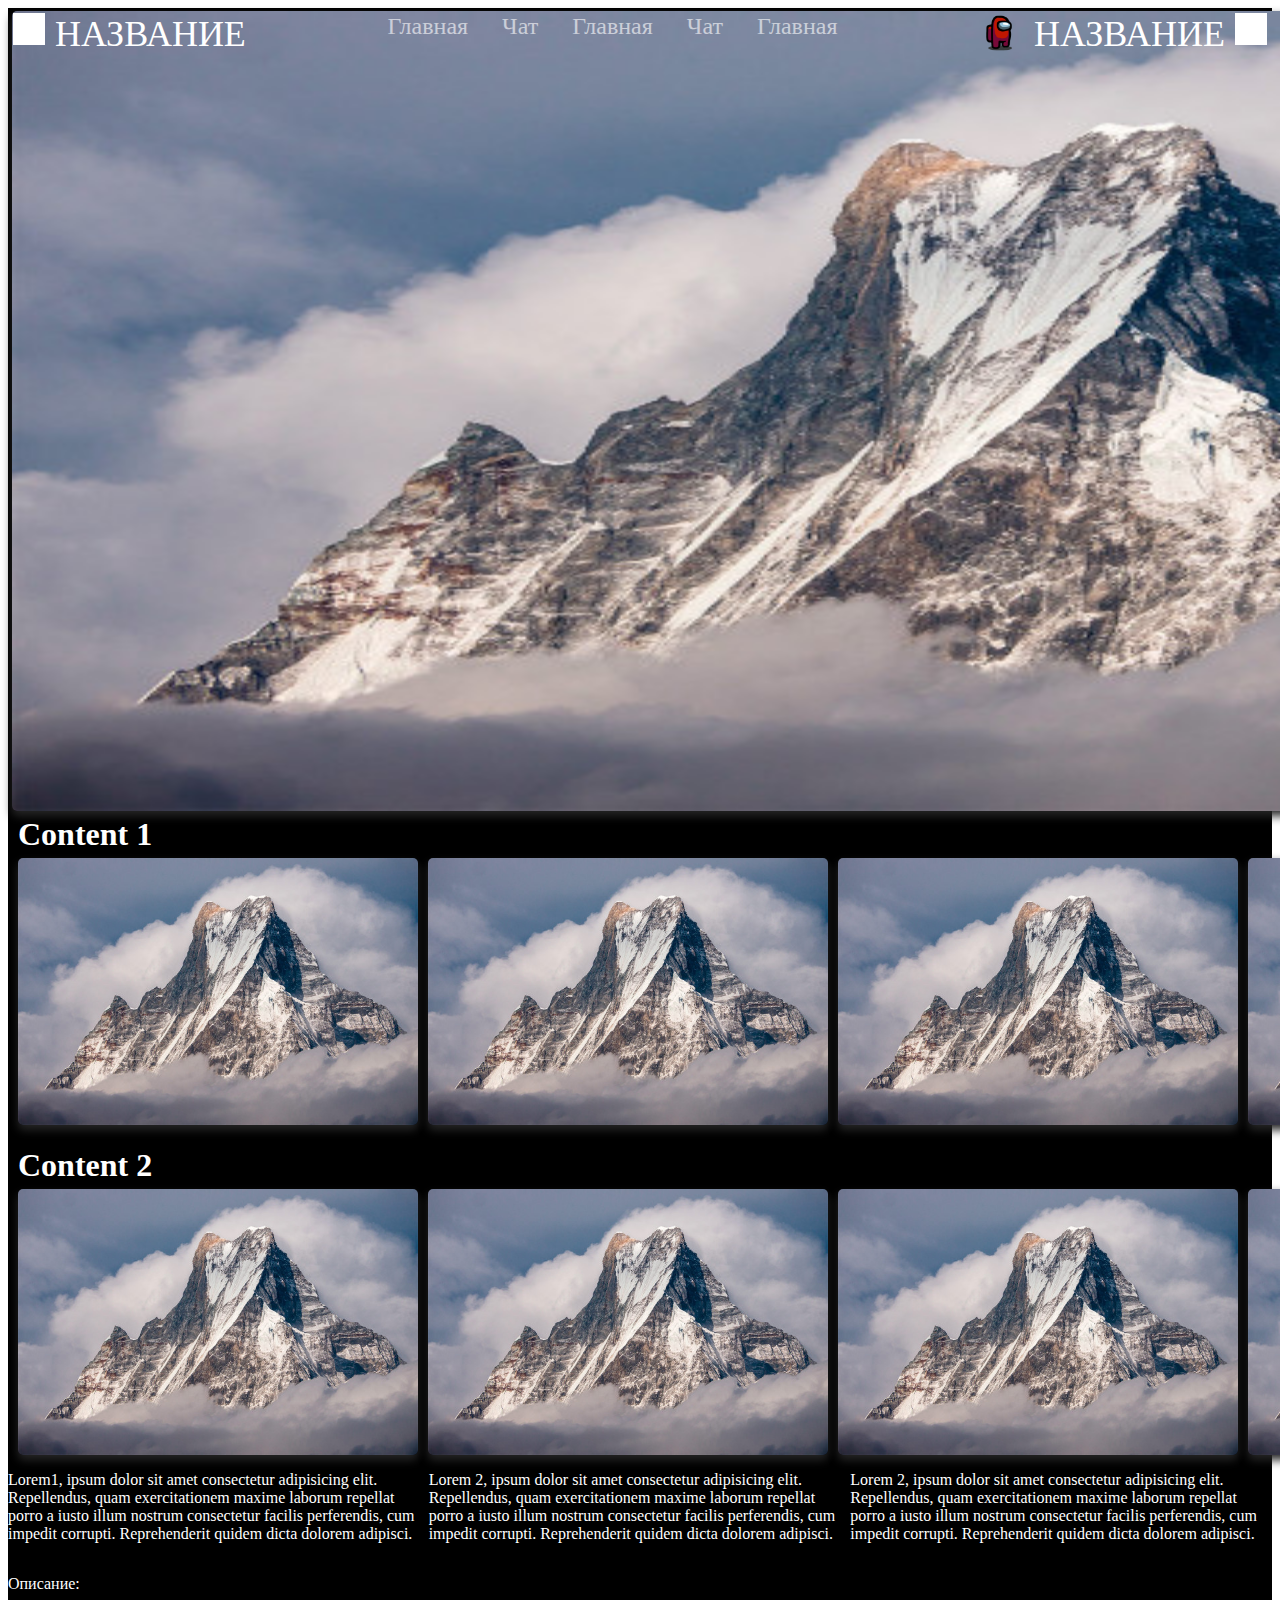
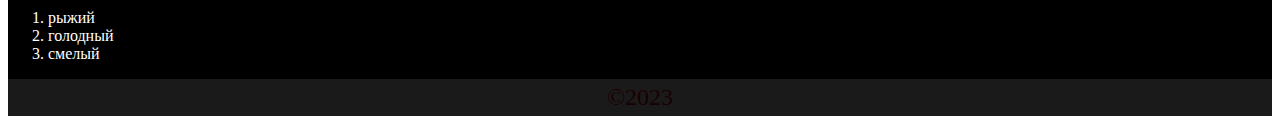
<file: Homework_02/index.html>
<!DOCTYPE html>
<html lang="en">
<head>
    <meta charset="UTF-8">
    <title>Домашка2</title>
    <link rel="stylesheet" href="css/style.css">
</head>
<body>
    <div class="body-container">
        <header>
            <div class="header-container">
                <div class="dropdown">
                    <button class="dropbtn"></button>
                    <div class="dropdown-content">
                      <a href="#">Link 1</a>
                      <a href="#">Link 2</a>
                      <a href="#">Link 3</a>
                      <a href="#">Link 4</a>
                      <a href="#">Link 5</a>
                    </div>
                </div>

                <div class="name-container">
                    <p class="name">НАЗВАНИЕ</p>
                </div>
    
                  <div class="header-content-wrapper">
                    <nav>
                        <a href="index.html">Главная</a>
                        <a href="chat.html">Чат</a>
                        <a href="index.html">Главная</a>
                        <a href="chat.html">Чат</a>
                        <a href="index.html">Главная</a>
                    </nav>
                  </div>

                  <div class="profile-container">
                    <img class="icon1" src="img/among_us_player_red_icon_156942.png" alt="кот" width="40">
                </div>

                <div class="buttoninfo-Container">
                    <p class="name">НАЗВАНИЕ</p>
                </div>

                <div class="profile-container">
                    <button class="profilebtn"></button>
                </div>
            </div>

            <div class="promo-wrapper">
                <img class="backImg" src="./img/mountains_01.jpeg" alt="">
            </div>

        </header>
        <main>
            <h1>Content 1</h1>

            <div class="images">
                <img class="contentImage1" src="./img/mountains_01.jpeg" alt="">
                <img class="contentImage1" src="./img/mountains_01.jpeg" alt="">
                <img class="contentImage1" src="./img/mountains_01.jpeg" alt="">
                <img class="contentImage1" src="./img/mountains_01.jpeg" alt="">
                <img class="contentImage1" src="./img/mountains_01.jpeg" alt="">
            </div>

            <h1>Content 2</h1>

            <div class="images">
                <img class="contentImage1" src="./img/mountains_01.jpeg" alt="">
                <img class="contentImage1" src="./img/mountains_01.jpeg" alt="">
                <img class="contentImage1" src="./img/mountains_01.jpeg" alt="">
                <img class="contentImage1" src="./img/mountains_01.jpeg" alt="">
                <img class="contentImage1" src="./img/mountains_01.jpeg" alt="">
            </div>

            <div class="info">
                <p>
                    Lorem1, ipsum dolor sit amet consectetur adipisicing elit. Repellendus, quam exercitationem maxime laborum repellat porro a iusto illum nostrum consectetur facilis perferendis, cum impedit corrupti. Reprehenderit quidem dicta dolorem adipisci.
                </p>     
                <p>
                    Lorem 2, ipsum dolor sit amet consectetur adipisicing elit. Repellendus, quam exercitationem maxime laborum repellat porro a iusto illum nostrum consectetur facilis perferendis, cum impedit corrupti. Reprehenderit quidem dicta dolorem adipisci.
                </p>
                <p>
                    Lorem 2, ipsum dolor sit amet consectetur adipisicing elit. Repellendus, quam exercitationem maxime laborum repellat porro a iusto illum nostrum consectetur facilis perferendis, cum impedit corrupti. Reprehenderit quidem dicta dolorem adipisci.
                </p>
            </div>

            <p>Описание:</p>
            <ol>
                <li>рыжий</li>
                <li>голодный</li>
                <li>смелый</li>
            </ol>
        </main>

        <footer>
            ©2023
        </footer>
    </div>
</body>
</html>
</file>
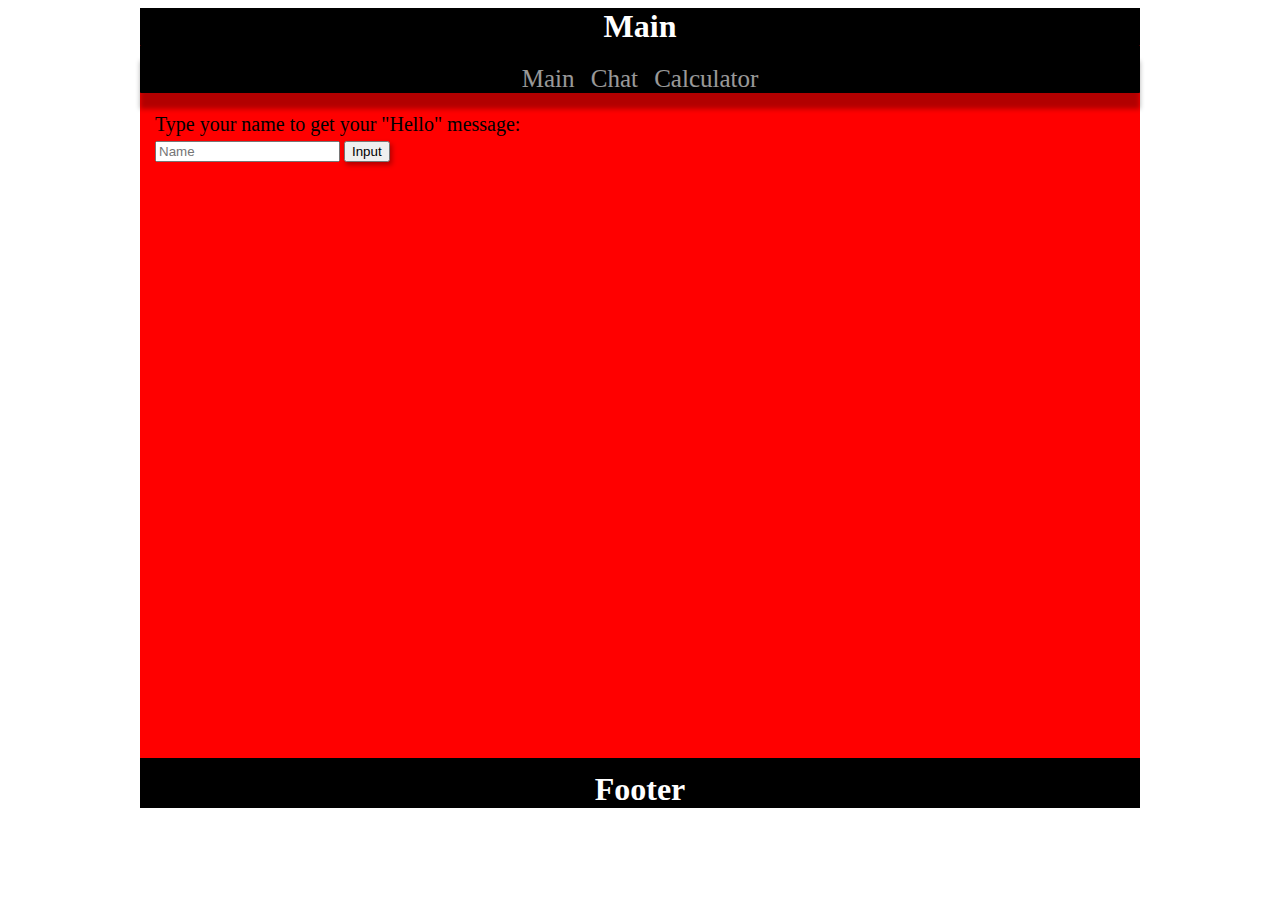
<file: Homework_03/index.html>
<!DOCTYPE html>
<html lang="en">
<head>
    <meta charset="UTF-8">
    <meta name="viewport" content="width=device-width, initial-scale=1.0">
    <link rel="stylesheet" href="./css/style.css">
    <script src="./js/name.js" defer></script>
    <title>Document</title>
</head>
<body>
    <div class="container">
        <header>
            <h1>Main</h1>
            <div class="navBar">
                <nav>
                    <a href="index.html">Main</a>
                    <a href="chat.html">Chat</a>
                    <a href="calculator.html">Calculator</a>
                </nav>
            </div>
        </header>

        <main>
            <div id="nameDiv">
                <p>Type your name to get your "Hello" message:</p>
                <input type="text" placeholder="Name" id="inputField05">
                <button onclick="askName()">Input</button>
                <p id="result1"></p>
            </div>
        </main>
    
        <footer>
            <div id="footer-container">
                <h1>Footer</h1>
            </div>
        </footer>
    </div>
</body>
</html>
</file>
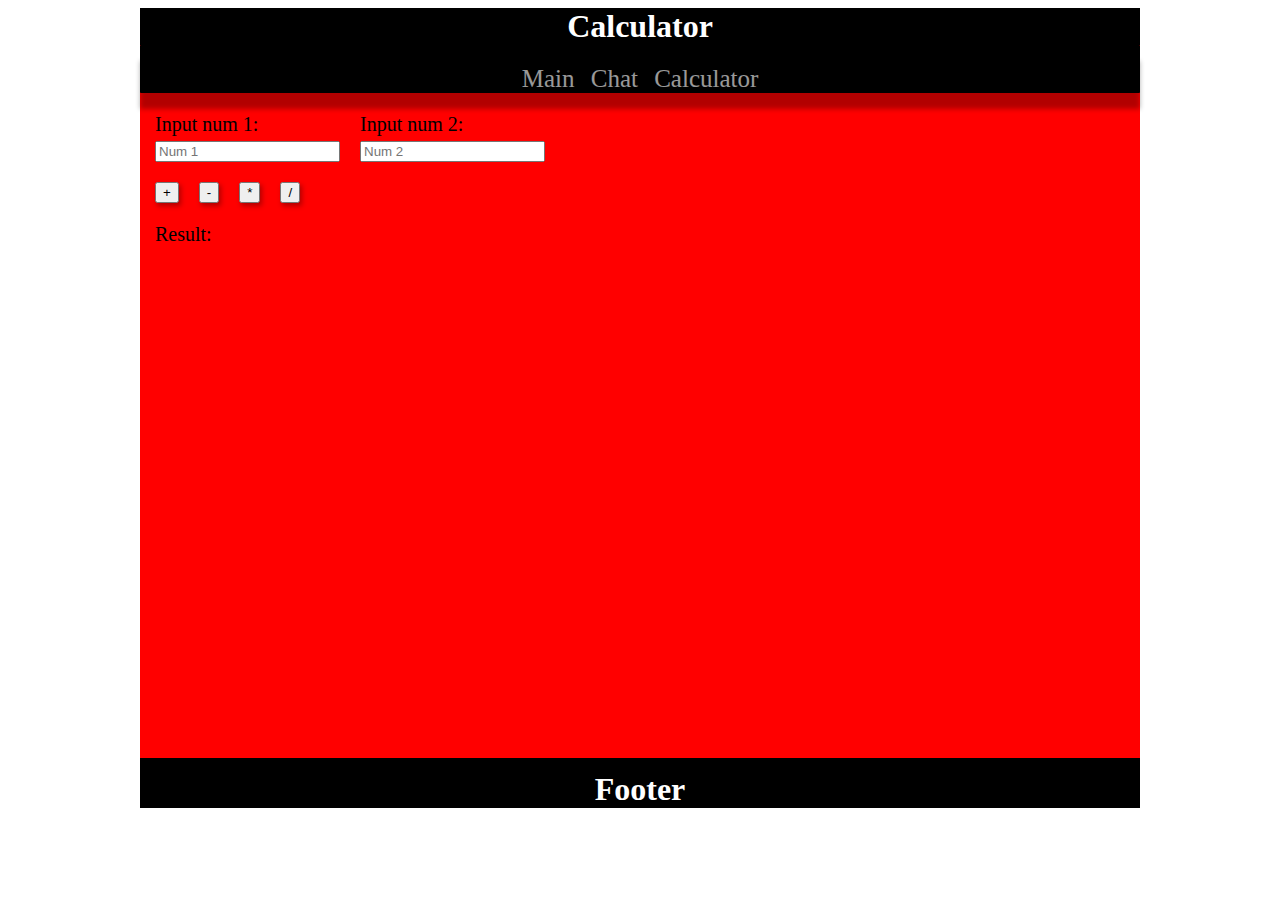
<file: Homework_03/calculator.html>
<!DOCTYPE html>
<html lang="en">
<head>
    <meta charset="UTF-8">
    <meta name="viewport" content="width=device-width, initial-scale=1.0">
    <link rel="stylesheet" href="./css/style.css">
    <script src="./js/calculator.js" defer></script>
    <title>Document</title>
</head>
<body>
    <div class="container">
        <header>
            <h1>Calculator</h1>
            <div class="navBar">
                <nav>
                    <a href="index.html">Main</a>
                    <a href="chat.html">Chat</a>
                    <a href="calculator.html">Calculator</a>
                </nav>
            </div>
        </header>

        <main>
            <div class="calculatorDiv">
                <div id="num1div">
                    <p>Input num 1:</p>
                    <input type="text" placeholder="Num 1" id="inputField03">
                    <p id="result1"></p>
                </div>
    
                <div id="num1div">
                    <p>Input num 2:</p>
                    <input type="text" placeholder="Num 2" id="inputField04">
                </div>
            </div>

            <div class="calculatorDiv">
                <button onclick="getNumbers('+')">+</button>
                <button onclick="getNumbers('-')">-</button>
                <button onclick="getNumbers('*')">*</button>
                <button onclick="getNumbers('/')">/</button>
            </div>

            <p id="resultField">Result:</p>
        </main>
    
        <footer>
            <div id="footer-container">
                <h1>Footer</h1>
            </div>
        </footer>
    </div>
</body>
</html>
</file>
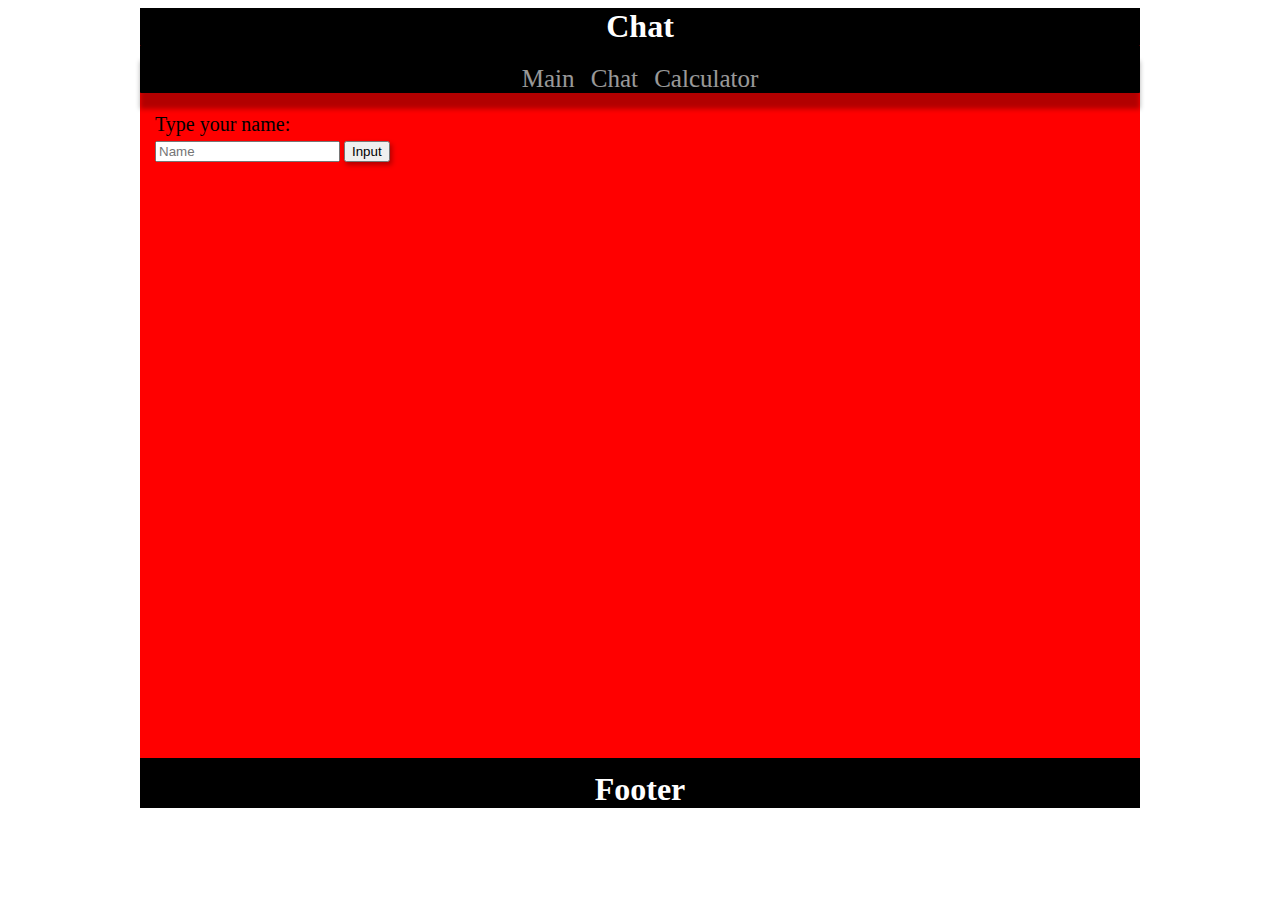
<file: Homework_03/chat.html>
<!DOCTYPE html>
<html lang="en">
<head>
    <meta charset="UTF-8">
    <meta name="viewport" content="width=device-width, initial-scale=1.0">
    <link rel="stylesheet" href="./css/style.css">
    <script src="./js/chat.js" defer></script>
    <title>Chat</title>
</head>
<body>
    <div class="container">
        <header>
            <h1>Chat</h1>
            <div class="navBar">
                <nav>
                    <a href="index.html">Main</a>
                    <a href="chat.html">Chat</a>
                    <a href="calculator.html">Calculator</a>
                </nav>
            </div>
        </header>

        <main>
            <div id="nameDiv">
                <p>Type your name:</p>
                <input type="text" placeholder="Name" id="inputField01">
                <button onclick="askName()">Input</button>
                <p id="result1"></p>
            </div>

            <div id="messagesDiv">
                <p>Type your message:</p>
                <input type="text" placeholder="" id="inputField02">
                <button onclick="getMessage()">Input</button>
                <ul id="messages">
                </ul>
            </div>
        </main>

        <footer>
            <div id="footer-container">
                <h1>Footer</h1>
            </div>
        </footer>
    </div>
</body>
</html>
</file>
<file: Homework_02/css/style.css>
/* Dropdown Button */
.body-container{
    background-color: black;
    display: flex;
    flex-direction: column;
}

.promo-wrapper {
    inset-block-start: 0;
    inset-inline-start: 0;
    margin-top: 6px;
    margin-left: 2px;
    position: absolute;
    display: block;
    z-index: +1;
    width: 100%;
    height: 100%;
}

.backImg {
    z-index: +1;
    overflow: hidden;
    position:absolute;
    width: 1880px;
    height: 800px;
    left: 10px;
    top: 5px;
    display: block;
    border-radius: 5px;
    box-shadow: 0 5px 10px rgb(38, 38, 38);
}

.header-container {
    width: 100%;
    max-width: 100%;
    left: 18px;
    top: 13px;
    z-index: +2;
    padding: 5px 0;
    display:flex;
    justify-content: center;
}

.header-content-wrapper{

    /* Center horizontally*/
    z-index: +2;
    margin: 0 auto;
}

a {
    text-decoration: none;
    color: white;
    opacity: .6;
    font-size: 24px;
    margin-left: 10px;
    margin-right: 10px;
}

.name{
    z-index: +2;
    opacity: 1;
    color: white;
    padding-left: 10px;
    font-size: 36px;
    margin: 0;
    position: relative;
}

.name-container {
    z-index: +2;
    display: flex;
    height: 32px;
}

.profile-container {
    z-index: +2;
    height: 32px;
    margin-right: 5px;
}

.profilebtn {
    z-index: +2;
    background-color: white;
    margin-left: 5px;
    color: white;
    padding: 16px;
    font-size: 16px;
    border: none;
}

.buttoninfo-Container {
    z-index: +2;
    height: 32px;
    margin-right: 5px;
}

.icon1 {
    z-index: +2;
    float: left;
    margin-right: 0px;
}

.contentImage1 {
    margin-left: 10px;
    margin-right: auto;
    width: 400px;
    box-shadow: 0 5px 10px rgb(38, 38, 38);
    border-radius: 5px;
}

.images {
    display: flex;
    margin: auto;
}

main {
    margin-top: 745px;
    z-index: +2;
    position: relative;
}

p {
    opacity: 1;
    color: white;
}

.info {
    display: flex;
}

nav a {
    padding: 5px;
    transition: .7s;
}

nav a:hover {
    opacity: 1;
    color: white;
}

.back {
    background-image: url(./img/mountains_01.jpeg);
}

h1 {
    color: white;
    margin-bottom: 5px;
    margin-left: 10px;
}

.dropbtn {
    z-index: +2;
    background-color: white;
    margin-left: 5px;
    color: white;
    padding: 16px;
    font-size: 16px;
    border: none;
  }

  .dropdown {
    z-index: +2;
    position: relative;
    display: inline-block;
  }

  /* Dropdown Content (Hidden by Default) */
.dropdown-content {
    display: none;
    position: absolute;
    background-color: #f1f1f1;
    min-width: 160px;
    box-shadow: 0px 8px 16px 0px rgba(0,0,0,0.2);
    z-index: 1;
  }

  /* Links inside the dropdown */
.dropdown-content a {
    color: black;
    padding: 12px 16px;
    text-decoration: none;
    display: block;
  }

  /* Change color of dropdown links on hover */
.dropdown-content a:hover {background-color: #ddd;}

/* Show the dropdown menu on hover */
.dropdown:hover .dropdown-content {display: block;}

/* Change the background color of the dropdown button when the dropdown content is shown */
.dropdown:hover .dropbtn {background-color: #3e8e41;}

ol {
    color: white;
}

footer {
    color: red;
    background: white;
    opacity: 0.1;
    padding: 5px;
    text-align: center;
    font-size: 24px;
}
</file>
<file: Homework_03/css/style.css>
.container {
    background-color: red;
    width: 1000px;
    height: 800px;
    margin: auto;
    outline: 10px black;
    display: flex;
    flex-direction: column;
}

div {
    border-radius: 1px;
    border-color: black;
}

#nameDiv {
    display: inline;
}

#messagesDiv {
    display: none;
}

#messages {
    list-style-type: none;
    margin: 0;
    margin-top: 5px;
    padding: 0;
}

p {
    margin-bottom: 5px;
    font-size: 20px;
}

.navBar {
    background-color: black;
    margin: 0 auto;
    -webkit-box-shadow: 0px 16px 5px 0px rgba(0, 0, 0, 0.3);
    -moz-box-shadow: 0px 16px 5px 0px rgba(0, 0, 0, 0.3);
    box-shadow: 0px 16px 5px 0px rgba(0, 0, 0, 0.3);
}

nav{
    margin: 0 auto;
    padding-top: 20px;
    text-align: center;
    font-size: 25px;
}

a {
    text-decoration: none;
    color: white;
    opacity: .6;
}

nav a {
    padding: 5px;
    transition: .7s;
}

nav a:hover {
    opacity: 1;
    color: white;
}

h1 {
    text-align: center;
    color: white;
    margin: auto;
    background-color: black;
}

main {
    margin-left: 15px;
}

.calculatorDiv {
    display:flex;
    flex-direction: row;
    gap: 20px;
}

footer {
    margin-top: auto;
    height: 50px;
    background-color: black;
    display: flex;
    flex-direction: column;
}

#footer-container {
    margin-top: auto;
}

button {
    -webkit-box-shadow: 2px 3px 5px 0px rgba(0, 0, 0, 0.3);
    -moz-box-shadow: 2px 3px 5px 0px rgba(0, 0, 0, 0.3);
    box-shadow: 2px 3px 5px 0px rgba(0, 0, 0, 0.3);
}
</file>
